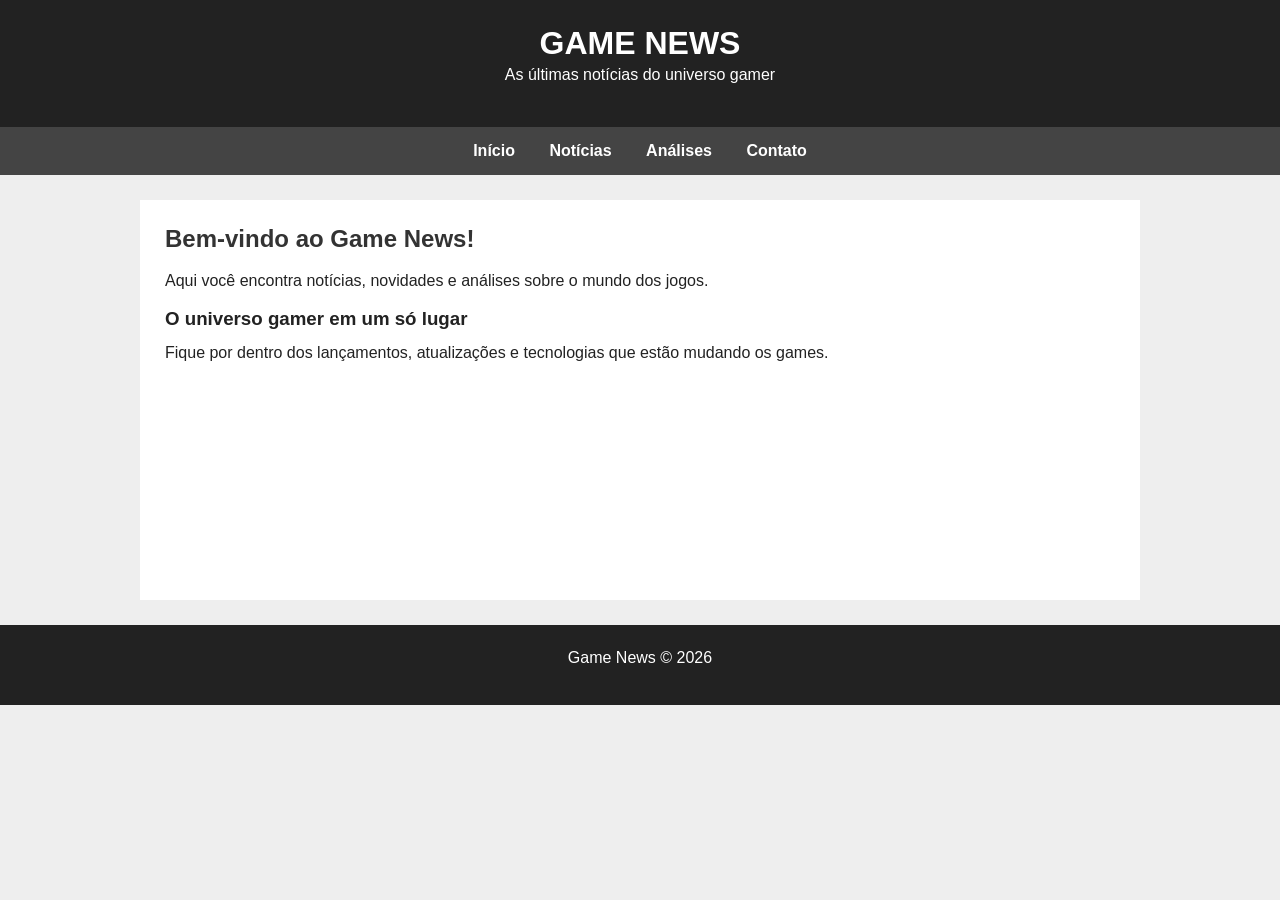
<file: index.html>
<!DOCTYPE html>
<html lang="pt-br">
<head>
    <meta charset="UTF-8">
    <title>Game News - Início</title>
    <link rel="stylesheet" href="estilo.css">
</head>
<body>

<topo>
    <h1>GAME NEWS</h1>
    <p>As últimas notícias do universo gamer</p>
</topo>

<menu>
    <a href="index.html">Início</a>
    <a href="noticias.html">Notícias</a>
    <a href="analises.html">Análises</a>
    <a href="contato.html">Contato</a>
</menu>

<div class="container">
    <h2>Bem-vindo ao Game News!</h2>

    <p>Aqui você encontra notícias, novidades e análises sobre o mundo dos jogos.</p>

    <h3>O universo gamer em um só lugar</h3>

    <p>Fique por dentro dos lançamentos, atualizações e tecnologias que estão mudando os games.</p>
</div>

<rodape>
    <p>Game News © 2026</p>
</rodape>

</body>
</html>
</file>
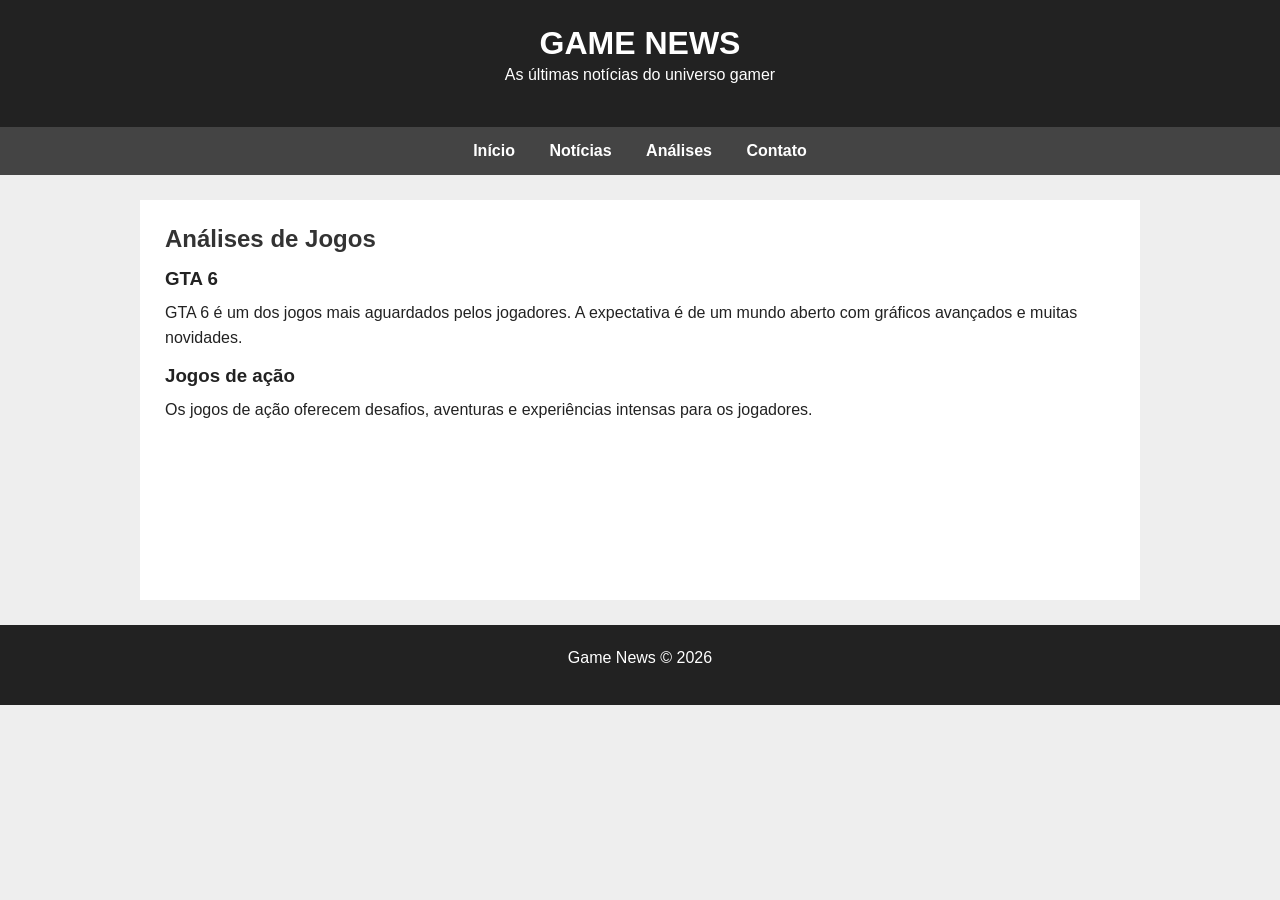
<file: analises.html>
<!DOCTYPE html>
<html lang="pt-br">
<head>
    <meta charset="UTF-8">
    <title>Game News - Análises</title>
    <link rel="stylesheet" href="estilo.css">
</head>
<body>

<topo>
    <h1>GAME NEWS</h1>
    <p>As últimas notícias do universo gamer</p>
</topo>

<menu>
    <a href="index.html">Início</a>
    <a href="noticias.html">Notícias</a>
    <a href="analises.html">Análises</a>
    <a href="contato.html">Contato</a>
</menu>

<div class="container">
    <h2>Análises de Jogos</h2>

    <h3>GTA 6</h3>

    <p>
        GTA 6 é um dos jogos mais aguardados pelos jogadores.
        A expectativa é de um mundo aberto com gráficos
        avançados e muitas novidades.
    </p>

    <h3>Jogos de ação</h3>

    <p>
        Os jogos de ação oferecem desafios, aventuras
        e experiências intensas para os jogadores.
    </p>
</div>

<rodape>
    <p>Game News © 2026</p>
</rodape>

</body>
</html>
</file>
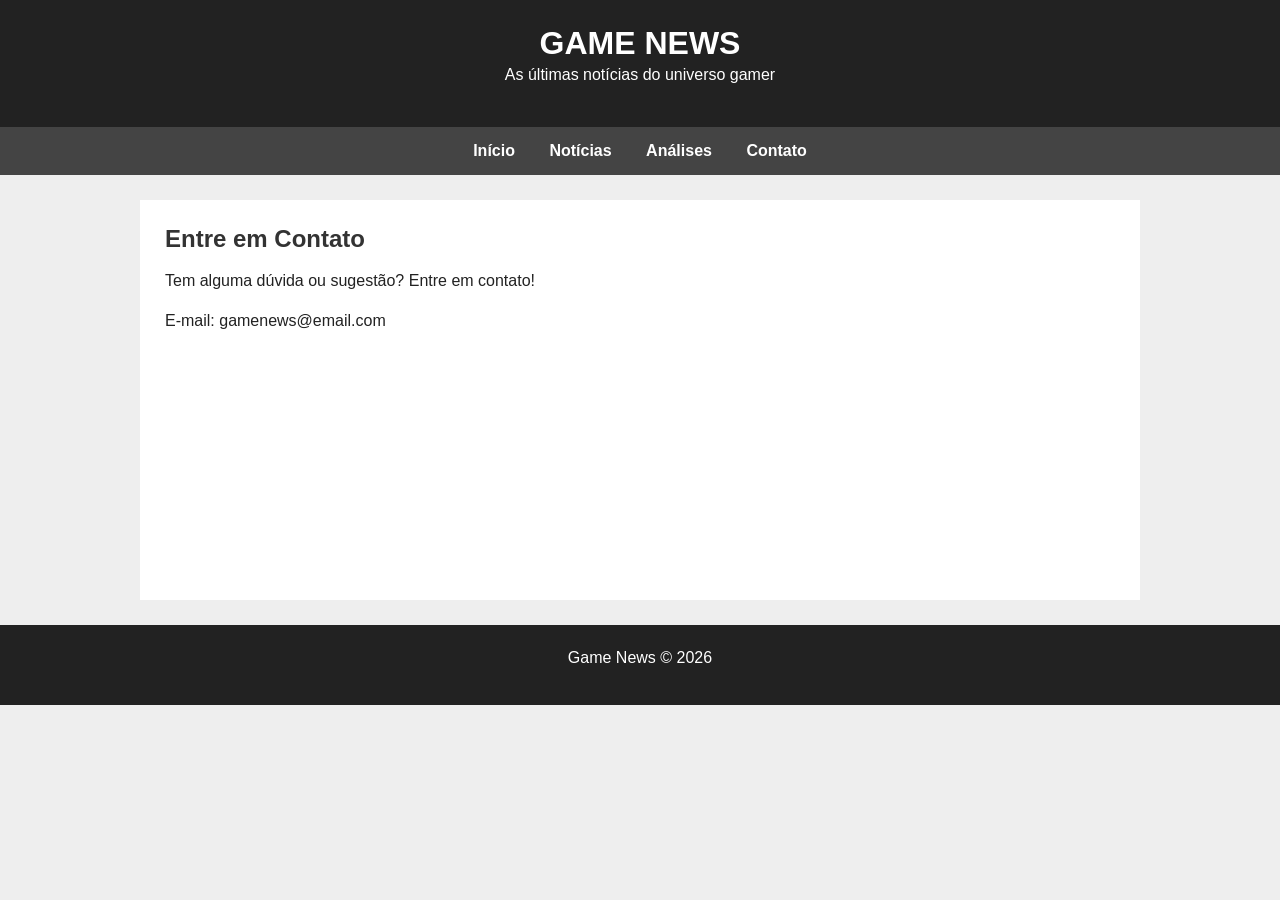
<file: contato.html>
<!DOCTYPE html>
<html lang="pt-br">
<head>
    <meta charset="UTF-8">
    <title>Game News - Contato</title>
    <link rel="stylesheet" href="estilo.css">
</head>
<body>

<topo>
    <h1>GAME NEWS</h1>
    <p>As últimas notícias do universo gamer</p>
</topo>

<menu>
    <a href="index.html">Início</a>
    <a href="noticias.html">Notícias</a>
    <a href="analises.html">Análises</a>
    <a href="contato.html">Contato</a>
</menu>

<div class="container">
    <h2>Entre em Contato</h2>

    <p>Tem alguma dúvida ou sugestão? Entre em contato!</p>

    <p>E-mail: gamenews@email.com</p>
</div>

<rodape>
    <p>Game News © 2026</p>
</rodape>

</body>
</html>
</file>
<file: estilo.css>
* {
    margin: 0px;
    padding: 0px;
    box-sizing: border-box;
}

body {
    font-family: Arial, sans-serif;
    background-color: #eeeeee;
    color: #222222;
}

topo {
    display: block;
    background-color: #222222;
    color: white;
    padding: 25px;
    text-align: center;
}


menu {
    display: block;
    background-color: #444444;
    padding: 15px;
    text-align: center;
}

menu a {
    color: white;
    text-decoration: none;
    margin: 15px;
    font-weight: bold;
}

menu a:hover {
    color: #00bfff;
}


.container {
    width: 1000px;
    margin: 25px auto;
    background-color: white;
    padding: 25px;
    min-height: 400px;
}


.row {
    display: flex;
    flex-wrap: wrap;
}

.col-12 {
    width: 1000px;
}

.col-9 {
    width: 750px;
}

.col-8 {
    width: 666px;
}

.col-6 {
    width: 500px;
}

.col-4 {
    width: 333px;
}

.col-3 {
    width: 250px;
}

[class*="col-"] {
    padding: 15px;
}


h2 {
    margin-bottom: 15px;
    color: #333333;
}

h3 {
    margin-bottom: 10px;
}

p {
    margin-bottom: 15px;
    line-height: 25px;
}


.imagem {
    background-color: #cccccc;
    width: 950px;
    margin: 15px 0px;
    border: 2px dashed #999999;
    display: flex;
    justify-content: center;
    align-items: center;
}

.imagem img {
    width: 946px;
    height: auto;
    object-fit: contain;
    display: block;
}


rodape {
    display: block;
    background-color: #222222;
    color: white;
    text-align: center;
    padding: 20px;
    margin-top: 20px;
}
</file>
